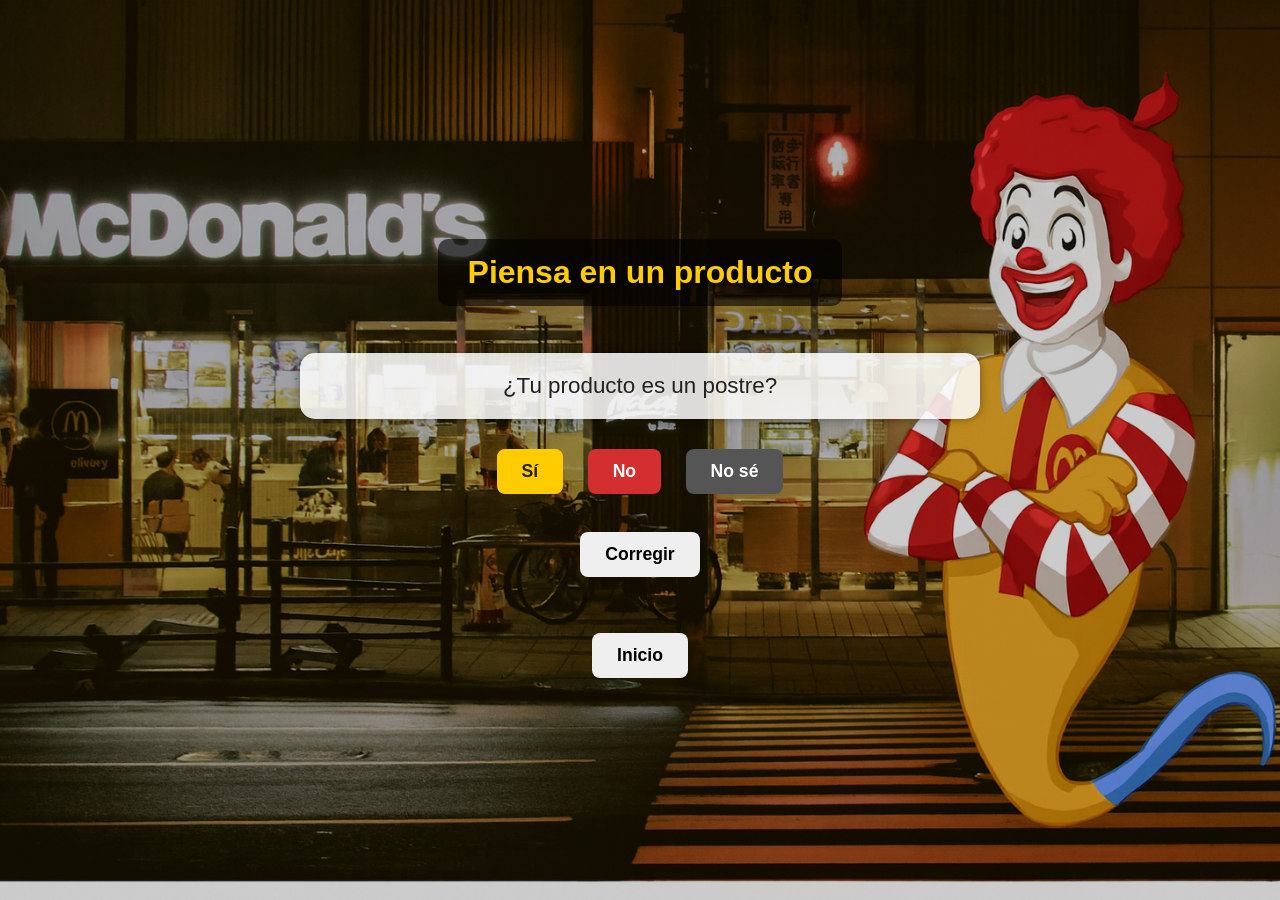
<file: juego.html>
<!DOCTYPE html>
<html lang="es">

<head>
    <meta charset="UTF-8">
    <meta name="viewport" content="width=device-width, initial-scale=1.0">
    <title>Akinator McDonald's</title>
    <script src="./JS/script.js" defer></script>
    <link rel="stylesheet" href="./CSS/juego.css">
</head>

<body>
    <h2>Piensa en un producto</h2>
    <div id="pregunta">¿Preparado para jugar?</div>

    <div style="margin-top: 20px;">
        <button onclick="responder(true)" id="si">Sí</button>
        <button onclick="responder(false)" id="no">No</button>
        <button onclick="cambiarPregunta()" id="ns">No sé</button>
    </div>
    <br>
    <button onclick="volverAtras()">Corregir</button>

    <br>
    <br>
    <button onclick="window.location.href='index.html'" id="inicio">Inicio</button>

</body>

</html>
</file>
<file: CSS/juego.css>
/* Fondo general con la imagen subida */
body {
    background: url("/img/background.png") no-repeat center center fixed;
    background-size: cover;
    font-family: 'Poppins', sans-serif;
    color: #fff;
    text-align: center;
    height: 100vh;
    margin: 0;
    display: flex;
    flex-direction: column;
    justify-content: center;
    align-items: center;
    backdrop-filter: brightness(0.8);
}

/* Título principal */
h2 {
    background: rgba(0, 0, 0, 0.6);
    padding: 15px 30px;
    border-radius: 10px;
    font-size: 2em;
    color: #ffcc00;
    text-shadow: 2px 2px 6px #000;
}

/* Cuadro de pregunta */
#pregunta {
    margin-top: 20px;
    background: rgba(255, 255, 255, 0.85);
    color: #222;
    padding: 20px 40px;
    border-radius: 15px;
    font-size: 1.4em;
    width: 80%;
    max-width: 600px;
    box-shadow: 0 0 10px rgba(0, 0, 0, 0.4);
}

/* Botones */
button {
    font-size: 1.1em;
    margin: 10px;
    padding: 12px 25px;
    border: none;
    border-radius: 8px;
    cursor: pointer;
    transition: 0.3s;
    font-weight: bold;
}

/* Botones de colores inspirados en McDonald's */
#si {
    background-color: #ffcc00;
    color: #222;
}

#no {
    background-color: #d32f2f;
    color: white;
}

#ns {
    background-color: #555;
    color: white;
}

/* Efecto hover */
button:hover {
    transform: scale(1.1);
    filter: brightness(1.2);
}

.productoAdivinado {
    width: 200px;
    height: auto;
}

/* Media query para dispositivos móviles */
@media (max-width: 768px) {
    body {
        background: url("/img/background\ -\ copia.png") no-repeat center center fixed;
        background-size: cover;
    }

    h2 {
        font-size: 1.5em; /* ajustar tamaño del título en móvil */
        padding: 10px 20px;
    }

    #pregunta {
        font-size: 1.2em; /* ajustar tamaño del cuadro de pregunta */
        padding: 15px 20px;
        width: 90%;
    }

    button {
        font-size: 1em;
        padding: 10px 20px;
    }
}
</file>
